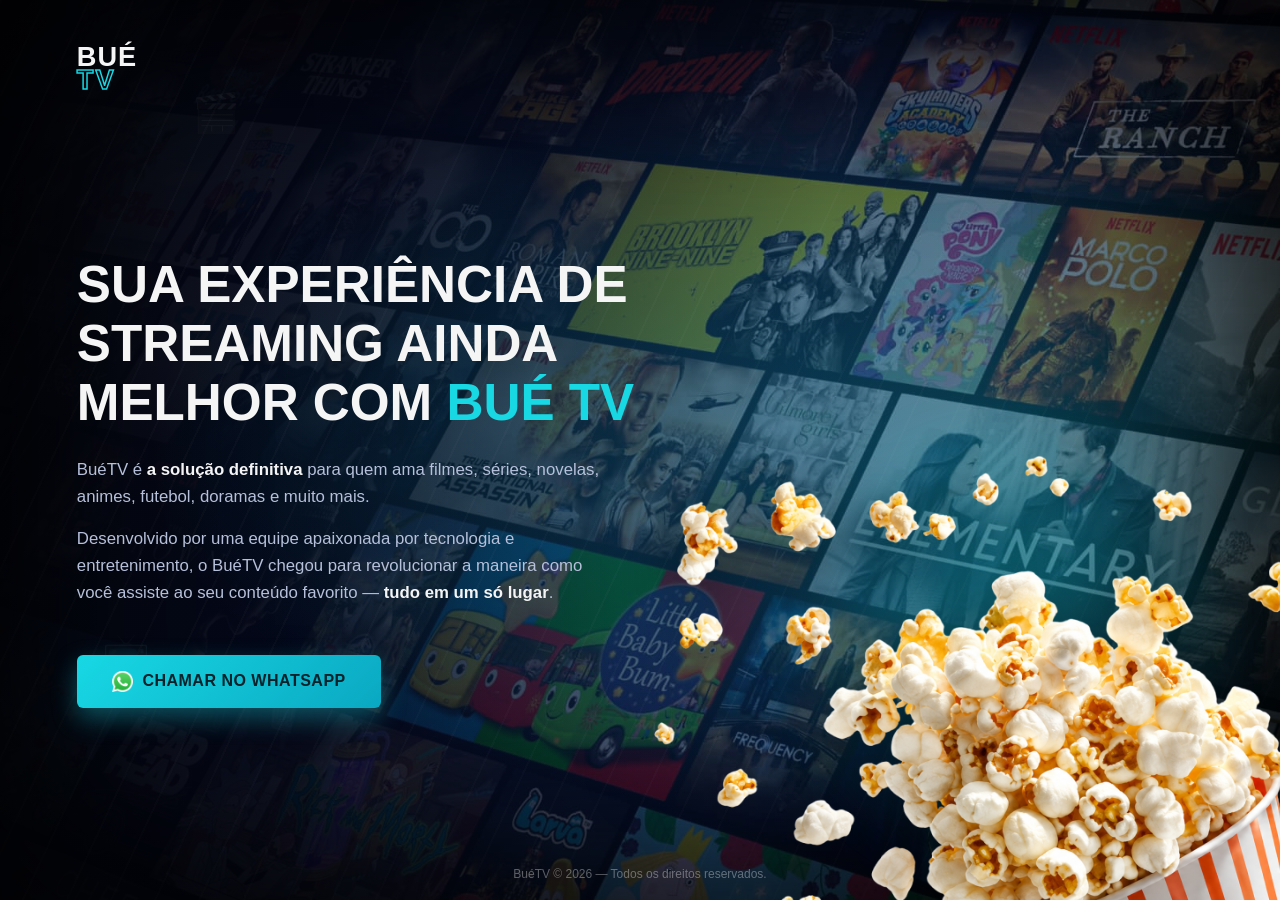
<file: index.html>
<!DOCTYPE html>
<html lang="pt-BR">
<head>
  <meta charset="UTF-8" />
  <meta name="viewport" content="width=device-width, initial-scale=1.0" />
  <title>BuéTV - Sua experiência de streaming ainda melhor</title>
  <meta name="description" content="BuéTV é a solução definitiva para quem ama filmes, séries, novelas, animes, futebol, doramas e muito mais." />
  <link rel="icon" href="data:image/svg+xml,<svg xmlns=%22http://www.w3.org/2000/svg%22 viewBox=%220 0 100 100%22><text y=%22.9em%22 font-size=%2290%22>🍿</text></svg>" />
  <link rel="stylesheet" href="assets/style.css" />

  <!-- Meta Pixel Code -->
  <script>
  !function(f,b,e,v,n,t,s)
  {if(f.fbq)return;n=f.fbq=function(){n.callMethod?
  n.callMethod.apply(n,arguments):n.queue.push(arguments)};
  if(!f._fbq)f._fbq=n;n.push=n;n.loaded=!0;n.version='2.0';
  n.queue=[];t=b.createElement(e);t.async=!0;
  t.src=v;s=b.getElementsByTagName(e)[0];
  s.parentNode.insertBefore(t,s)}(window, document,'script',
  'https://connect.facebook.net/en_US/fbevents.js');
  fbq('init', '1005105155882493');
  fbq('track', 'PageView');
  </script>
  <noscript><img height="1" width="1" style="display:none"
  src="https://www.facebook.com/tr?id=1005105155882493&ev=PageView&noscript=1"
  /></noscript>
  <!-- End Meta Pixel Code -->
</head>
<body>

  <section class="hero">
    <div class="hero-bg" aria-hidden="true"></div>
    <div class="hero-tint" aria-hidden="true"></div>

    <div class="floating-icons" aria-hidden="true">
      <span style="top:10%; left:15%;">🎬</span>
      <span style="top:70%; left:8%;">📺</span>
      <span style="top:20%; left:80%;">🎥</span>
      <span style="top:80%; left:70%;">🍿</span>
    </div>

    <div class="logo" aria-hidden="true">
      <span class="line1">BUÉ</span>
      <span class="line2">TV</span>
    </div>

    <div class="hero-content">
      <div class="text-block">
        <h1 class="headline">
          Sua experiência de streaming ainda melhor com
          <span class="highlight">BUÉ TV</span>
        </h1>

        <p class="subtext">
          BuéTV é <strong>a solução definitiva</strong> para quem ama filmes, séries, novelas, animes, futebol, doramas e muito mais.
        </p>

        <p class="subtext">
          Desenvolvido por uma equipe apaixonada por tecnologia e entretenimento, o BuéTV chegou para revolucionar
          a maneira como você assiste ao seu conteúdo favorito — <strong>tudo em um só lugar</strong>.
        </p>

        <a href="redirecionando.html" class="cta-btn">
          <img src="assets/img/whatsapp-logo.png" alt="" class="cta-btn-icon" />
          Chamar no WhatsApp
        </a>
      </div>
    </div>

    <div class="visual" aria-hidden="true">
      <div class="popcorn-glow"></div>
      <img class="popcorn-img" src="assets/img/popcorn.png" alt="" />
    </div>

    <div class="footer-note">BuéTV &copy; 2026 — Todos os direitos reservados.</div>
  </section>

</body>
</html>
</file>
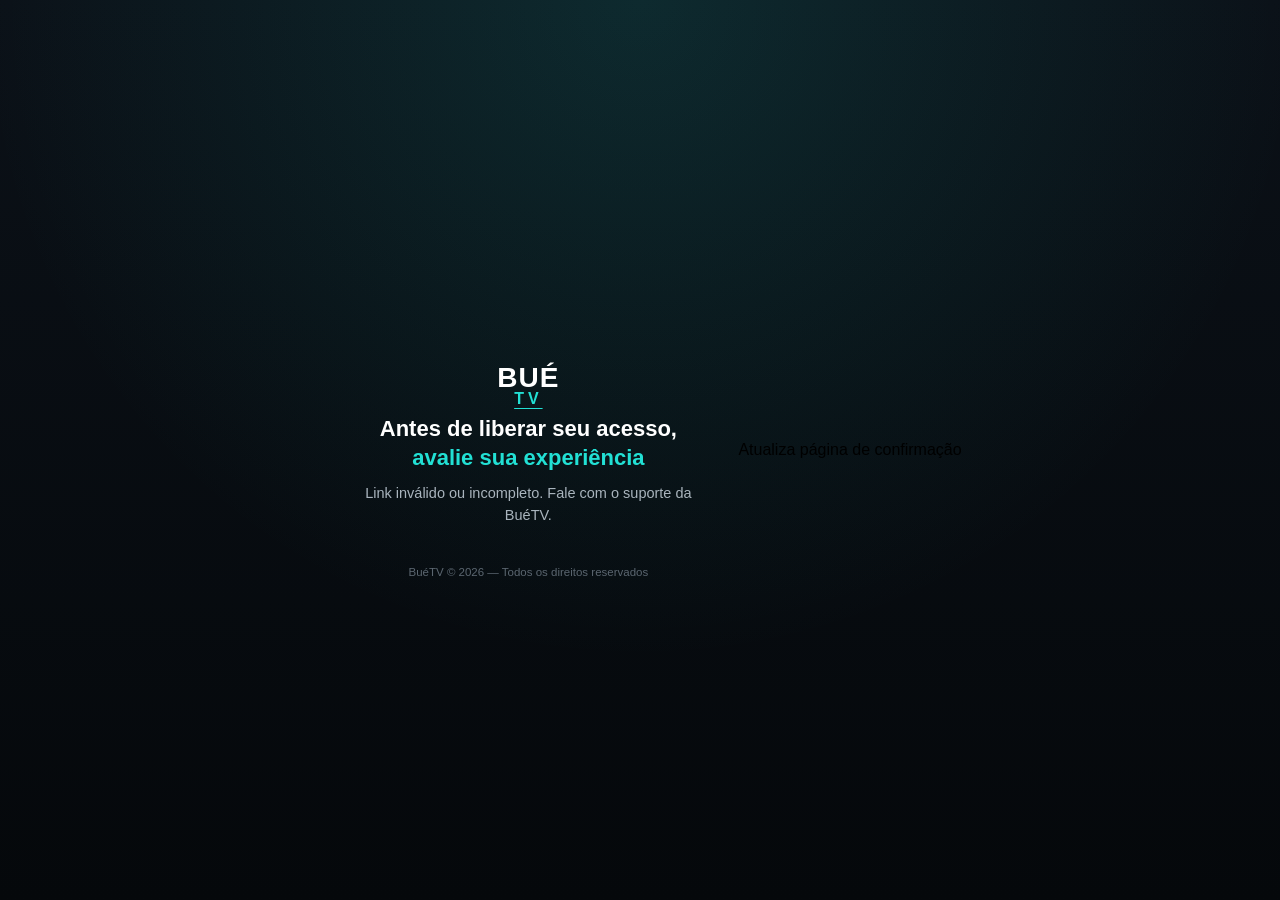
<file: confirmado/index.html>
<!DOCTYPE html>
<html lang="pt-BR">
<head>
<meta charset="UTF-8">
<meta name="viewport" content="width=device-width, initial-scale=1.0">
<title>BuéTV — Avalie sua experiência</title>

<!-- Meta Pixel Code -->
<script>
!function(f,b,e,v,n,t,s)
{if(f.fbq)return;n=f.fbq=function(){n.callMethod?
n.callMethod.apply(n,arguments):n.queue.push(arguments)};
if(!f._fbq)f._fbq=n;n.push=n;n.loaded=!0;n.version='2.0';
n.queue=[];t=b.createElement(e);t.async=!0;
t.src=v;s=b.getElementsByTagName(e)[0];
s.parentNode.insertBefore(t,s)}(window, document,'script',
'https://connect.facebook.net/en_US/fbevents.js');
fbq('init', '1005105155882493');
fbq('track', 'PageView');
</script>
<noscript><img height="1" width="1" style="display:none"
src="https://www.facebook.com/tr?id=1005105155882493&ev=PageView&noscript=1"
/></noscript>
<!-- End Meta Pixel Code -->

<style>
  :root{
    --bg-0:#05080b;
    --bg-1:#0b1118;
    --teal:#22e0d4;
    --teal-soft:#1ec9c0;
    --gold:#ffc94d;
    --text-muted:#a9b4bd;
  }

  *{box-sizing:border-box;}

  html,body{
    margin:0;
    padding:0;
    height:100%;
    background:var(--bg-0);
    font-family:'Segoe UI', Roboto, Arial, sans-serif;
  }

  body{
    min-height:100vh;
    display:flex;
    align-items:center;
    justify-content:center;
    padding:24px;
    background:
      radial-gradient(circle at 50% 0%, rgba(34,224,212,0.12), transparent 60%),
      linear-gradient(180deg, var(--bg-1) 0%, var(--bg-0) 100%);
    overflow:hidden;
  }

  .card{
    width:100%;
    max-width:420px;
    text-align:center;
    padding:40px 28px 48px;
    position:relative;
  }

  .logo{
    font-size:28px;
    font-weight:800;
    letter-spacing:1px;
    color:#fff;
    margin-bottom:6px;
  }
  .logo span{
    display:block;
    color:var(--teal);
    font-size:16px;
    letter-spacing:4px;
    text-decoration:underline;
    text-underline-offset:4px;
    margin-top:-4px;
  }

  .stage{
    margin-top:48px;
  }

  h1{
    color:#fff;
    font-size:22px;
    font-weight:800;
    line-height:1.35;
    margin:0 0 10px;
  }
  h1 .hl{ color:var(--teal); }

  .sub{
    color:var(--text-muted);
    font-size:14.5px;
    line-height:1.5;
    margin:0 0 34px;
  }

  .stars{
    display:flex;
    justify-content:center;
    gap:10px;
  }

  #ratingStage{
    transition:opacity .35s ease, transform .35s ease;
  }
  #ratingStage.hide{
    opacity:0;
    transform:translateY(-8px) scale(.96);
    pointer-events:none;
    position:absolute;
    inset:0;
  }

  .star{
    width:44px;
    height:44px;
    cursor:pointer;
    fill:none;
    stroke:#3a4550;
    stroke-width:1.6;
    transition:transform .15s ease, fill .2s ease, stroke .2s ease;
  }
  .star:hover{ transform:scale(1.12); }
  .star.filled{
    fill:var(--gold);
    stroke:var(--gold);
  }

  .result{
    display:none;
    flex-direction:column;
    align-items:center;
    gap:18px;
    animation:fadeUp .5s ease forwards;
  }
  .result.show{ display:flex; }

  @keyframes fadeUp{
    from{ opacity:0; transform:translateY(14px); }
    to{ opacity:1; transform:translateY(0); }
  }

  .check-circle{
    width:76px;
    height:76px;
    border-radius:50%;
    background:radial-gradient(circle at 30% 30%, rgba(34,224,212,0.25), rgba(34,224,212,0.05));
    border:2px solid var(--teal);
    display:flex;
    align-items:center;
    justify-content:center;
    box-shadow:0 0 30px rgba(34,224,212,0.35);
  }
  .check-circle svg{
    width:36px;
    height:36px;
    stroke:var(--teal);
    fill:none;
    stroke-width:3;
    stroke-linecap:round;
    stroke-linejoin:round;
  }

  .status-tag{
    color:var(--teal);
    font-weight:700;
    font-size:13px;
    letter-spacing:1.5px;
    text-transform:uppercase;
  }

  .result h2{
    color:#fff;
    font-size:21px;
    font-weight:800;
    margin:0;
    line-height:1.35;
  }
  .result h2 span{ color:var(--teal); }

  .plan-box{
    width:100%;
    border:1px solid rgba(34,224,212,0.35);
    background:rgba(34,224,212,0.06);
    border-radius:14px;
    padding:16px 18px;
    margin-top:4px;
  }
  .plan-box .label{
    color:var(--text-muted);
    font-size:12px;
    text-transform:uppercase;
    letter-spacing:1px;
    margin-bottom:4px;
  }
  .plan-box .value{
    color:#fff;
    font-size:18px;
    font-weight:800;
  }
  .plan-box .value span{ color:var(--teal); }

  .thanks{
    color:var(--text-muted);
    font-size:13.5px;
    margin-top:6px;
    line-height:1.5;
  }

  footer{
    margin-top:40px;
    color:#5b6670;
    font-size:11.5px;
  }
</style>
</head>
<body>

  <div class="card">
    <div class="stage">
      <!-- Etapa 1: pedido de avaliação -->
      <div id="ratingStage">
        <div class="logo">BUÉ<span>TV</span></div>
        <h1>Antes de liberar seu acesso, <span class="hl">avalie sua experiência</span></h1>
        <p class="sub">Sua opinião é muito importante para continuarmos melhorando a BuéTV.</p>

        <div class="stars" id="stars">
          <svg class="star" data-value="1" viewBox="0 0 24 24"><path d="M12 2l2.9 6.6 7.1.6-5.4 4.7 1.6 7-6.2-3.7-6.2 3.7 1.6-7L2 9.2l7.1-.6z"/></svg>
          <svg class="star" data-value="2" viewBox="0 0 24 24"><path d="M12 2l2.9 6.6 7.1.6-5.4 4.7 1.6 7-6.2-3.7-6.2 3.7 1.6-7L2 9.2l7.1-.6z"/></svg>
          <svg class="star" data-value="3" viewBox="0 0 24 24"><path d="M12 2l2.9 6.6 7.1.6-5.4 4.7 1.6 7-6.2-3.7-6.2 3.7 1.6-7L2 9.2l7.1-.6z"/></svg>
          <svg class="star" data-value="4" viewBox="0 0 24 24"><path d="M12 2l2.9 6.6 7.1.6-5.4 4.7 1.6 7-6.2-3.7-6.2 3.7 1.6-7L2 9.2l7.1-.6z"/></svg>
          <svg class="star" data-value="5" viewBox="0 0 24 24"><path d="M12 2l2.9 6.6 7.1.6-5.4 4.7 1.6 7-6.2-3.7-6.2 3.7 1.6-7L2 9.2l7.1-.6z"/></svg>
        </div>
      </div>

      <!-- Etapa 2: confirmação -->
      <div class="result" id="resultStage">
        <div class="check-circle">
          <svg viewBox="0 0 24 24"><polyline points="4 12 9 18 20 6"/></svg>
        </div>
        <div class="status-tag">Pagamento aprovado</div>
        <h2>Obrigado pela sua avaliação!<br>Seu acesso foi <span>liberado</span>.</h2>

        <div class="plan-box">
          <div class="label">Plano ativado</div>
          <div class="value">1 mês — <span>Plano Pro</span></div>
        </div>

        <p class="thanks">Aproveite todo o catálogo Bué TV com acesso completo ao Plano Pro por 1 mês.</p>
      </div>
    </div>

    <footer>BuéTV © 2026 — Todos os direitos reservados</footer>
  </div>

<script>
  const stars = document.querySelectorAll('#stars .star');
  const ratingStage = document.getElementById('ratingStage');
  const resultStage = document.getElementById('resultStage');
  const subText = document.querySelector('#ratingStage .sub');
  const starsWrap = document.getElementById('stars');

  const PIXEL_ID = '1005105155882493';
  const VALOR = 19.90;
  const MOEDA = 'BRL';

  function getQueryParam(name){
    return new URLSearchParams(window.location.search).get(name);
  }

  // O telefone vem colado na URL por você, na hora de mandar o link
  // pro cliente depois do comprovante: .../confirmado/?tel=5577999999999
  let telefone = getQueryParam('tel');
  if (telefone) {
    telefone = telefone.replace(/\D/g, '');
    if (!telefone.startsWith('55')) telefone = '55' + telefone;
  }

  // Sem telefone na URL, a página não deixa avaliar/disparar nada —
  // isso fecha a brecha de link genérico reutilizável por qualquer pessoa.
  if (!telefone) {
    subText.textContent = 'Link inválido ou incompleto. Fale com o suporte da BuéTV.';
    starsWrap.style.display = 'none';
  }

  // Trava contra reenvio: se esse telefone já disparou Purchase neste
  // navegador (ex: cliente atualizou a página e clicou de novo), não deixa
  // disparar segunda vez.
  const dedupeKey = telefone ? ('buetv_purchase_' + telefone) : null;
  const jaConfirmado = !!(dedupeKey && localStorage.getItem(dedupeKey));

  if (jaConfirmado) {
    ratingStage.classList.add('hide');
    resultStage.classList.add('show');
  }

  function paintStars(value){
    stars.forEach(s => {
      s.classList.toggle('filled', Number(s.dataset.value) <= value);
    });
  }

  stars.forEach(star => {
    star.addEventListener('mouseenter', () => paintStars(Number(star.dataset.value)));
    star.addEventListener('mouseleave', () => paintStars(0));

    star.addEventListener('click', () => {
      if (!telefone || jaConfirmado) return;

      const value = Number(star.dataset.value);
      paintStars(value);

      setTimeout(() => {
        ratingStage.classList.add('hide');
        resultStage.classList.add('show');

        if (typeof fbq === 'function') {
          // Reinicializa o Pixel com o telefone pra essa venda casar com o
          // mesmo cliente que virou lead lá na página 1 (Advanced Matching).
          fbq('init', PIXEL_ID, { ph: telefone });
          fbq('track', 'Purchase', {
            value: VALOR,
            currency: MOEDA,
            content_name: 'BueTV Plano Pro - 1 mes'
          });
        }

        if (dedupeKey) localStorage.setItem(dedupeKey, '1');
      }, 350);
    });
  });
</script>

</body>
</html>
Atualiza página de confirmação
</file>
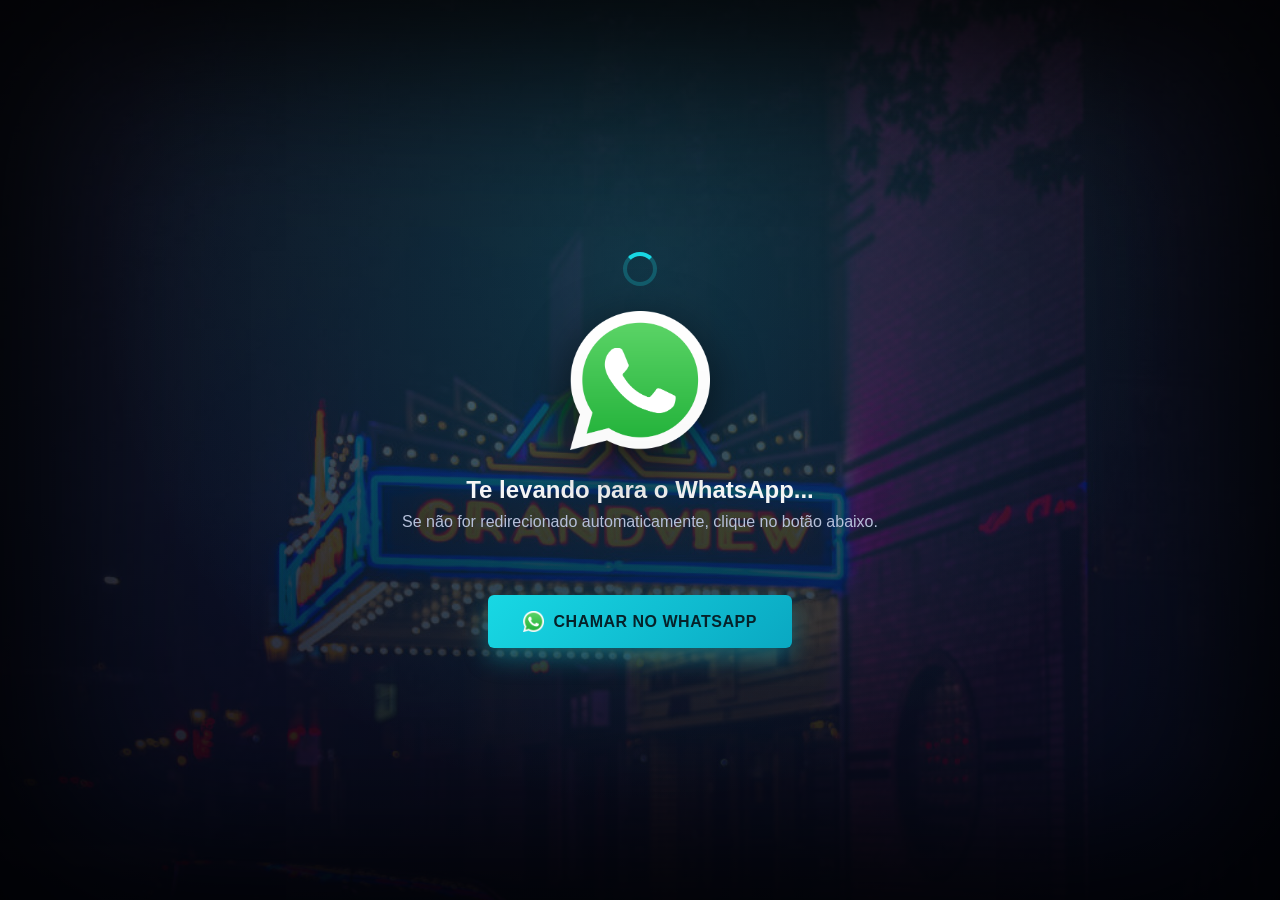
<file: redirecionando.html>
<!DOCTYPE html>
<html lang="pt-BR">
<head>
  <meta charset="UTF-8" />
  <meta name="viewport" content="width=device-width, initial-scale=1.0" />
  <title>Redirecionando... - BuéTV</title>
  <meta name="robots" content="noindex, nofollow" />
  <link rel="icon" href="data:image/svg+xml,<svg xmlns=%22http://www.w3.org/2000/svg%22 viewBox=%220 0 100 100%22><text y=%22.9em%22 font-size=%2290%22>🍿</text></svg>" />
  <link rel="stylesheet" href="assets/style.css" />

  <!-- Meta Pixel Code -->
  <script>
  !function(f,b,e,v,n,t,s)
  {if(f.fbq)return;n=f.fbq=function(){n.callMethod?
  n.callMethod.apply(n,arguments):n.queue.push(arguments)};
  if(!f._fbq)f._fbq=n;n.push=n;n.loaded=!0;n.version='2.0';
  n.queue=[];t=b.createElement(e);t.async=!0;
  t.src=v;s=b.getElementsByTagName(e)[0];
  s.parentNode.insertBefore(t,s)}(window, document,'script',
  'https://connect.facebook.net/en_US/fbevents.js');
  fbq('init', '1005105155882493');
  fbq('track', 'PageView');
  </script>
  <noscript><img height="1" width="1" style="display:none"
  src="https://www.facebook.com/tr?id=1005105155882493&ev=PageView&noscript=1"
  /></noscript>
  <!-- End Meta Pixel Code -->
</head>
<body>

  <div class="redirect-wrap">
    <div class="spinner" aria-hidden="true"></div>
    <img class="phone-img" src="assets/img/whatsapp-logo.png" alt="" aria-hidden="true" />
    <h1>Te levando para o WhatsApp...</h1>
    <p>Se não for redirecionado automaticamente, clique no botão abaixo.</p>
    <a href="https://wa.me/5577988649991?text=Ol%C3%A1!%20Vim%20pela%20p%C3%A1gina%20do%20Bu%C3%A9TV%20e%20quero%20saber%20mais%20%F0%9F%8E%AC" class="cta-btn" id="whatsapp-link">
      <img src="assets/img/whatsapp-logo.png" alt="" class="cta-btn-icon" />
      Chamar no WhatsApp
    </a>
  </div>

  <script>
    if (typeof fbq === 'function') {
      fbq('track', 'Lead');
    }

    var whatsappUrl = document.getElementById('whatsapp-link').href;

    setTimeout(function () {
      window.location.href = whatsappUrl;
    }, 1200);
  </script>

</body>
</html>
</file>
<file: assets/style.css>
* {
  margin: 0;
  padding: 0;
  box-sizing: border-box;
}

:root {
  --bg-black: #060a1c;
  --accent: #18d8e4;
  --accent-deep: #0aa8c2;
  --white: #f5f5f5;
  --muted: #b6c0da;
}

html, body {
  height: 100%;
}

body {
  font-family: "Segoe UI", Arial, Helvetica, sans-serif;
  background: var(--bg-black);
  color: var(--white);
  overflow-x: hidden;
}

/* ---------- Background poster collage effect (no external images) ---------- */
.hero {
  position: relative;
  min-height: 100vh;
  display: flex;
  align-items: center;
  padding: 6vh 6vw;
  background: var(--bg-black);
  overflow: hidden;
}

.hero-bg {
  position: absolute;
  inset: 0;
  z-index: 0;
  background-image: url("img/hero-bg.jpg");
  background-size: cover;
  background-position: center right;
  background-repeat: no-repeat;
}

.hero-tint {
  position: absolute;
  inset: 0;
  z-index: 1;
  background:
    radial-gradient(ellipse at 75% 50%, rgba(24, 216, 228, 0.25), transparent 60%),
    linear-gradient(100deg, #05070f 0%, rgba(4, 8, 26, 0.92) 28%, rgba(10, 30, 80, 0.55) 60%, rgba(4, 8, 26, 0.35) 100%);
  pointer-events: none;
}

.hero::before {
  content: "";
  position: absolute;
  inset: 0;
  z-index: 2;
  background-image: repeating-linear-gradient(
    115deg,
    rgba(255, 255, 255, 0.02) 0px,
    rgba(255, 255, 255, 0.02) 2px,
    transparent 2px,
    transparent 40px
  );
  pointer-events: none;
}

.hero::after {
  content: "";
  position: absolute;
  inset: 0;
  z-index: 3;
  box-shadow: inset 0 0 180px 60px rgba(0, 0, 0, 0.85);
  pointer-events: none;
}

.floating-icons {
  position: absolute;
  inset: 0;
  font-size: 2.4rem;
  opacity: 0.08;
  z-index: 1;
  overflow: hidden;
}

.floating-icons span {
  position: absolute;
}

.hero-content {
  position: relative;
  z-index: 10;
  display: flex;
  align-items: center;
  justify-content: space-between;
  width: 100%;
  max-width: 1200px;
  margin: 0 auto;
  gap: 4rem;
  flex-wrap: wrap;
}

/* ---------- Logo ---------- */
.logo {
  position: absolute;
  top: 5vh;
  left: 6vw;
  z-index: 11;
  line-height: 0.85;
  user-select: none;
}

.logo .line1 {
  display: block;
  font-size: 1.7rem;
  font-weight: 900;
  color: var(--white);
  letter-spacing: 1px;
}

.logo .line2 {
  display: block;
  font-size: 1.7rem;
  font-weight: 900;
  letter-spacing: 2px;
  color: transparent;
  -webkit-text-stroke: 1.5px var(--accent);
}

/* ---------- Text block ---------- */
.text-block {
  flex: 1 1 480px;
  max-width: 620px;
  margin-top: 4rem;
}

.headline {
  font-size: clamp(2rem, 4.2vw, 3.2rem);
  font-weight: 900;
  line-height: 1.15;
  text-transform: uppercase;
  margin-bottom: 1.5rem;
}

.headline .highlight {
  color: var(--accent);
}

.subtext {
  font-size: 1.05rem;
  color: var(--muted);
  line-height: 1.6;
  margin-bottom: 1rem;
  max-width: 540px;
}

.subtext strong {
  color: var(--white);
  font-weight: 800;
}

.cta-btn {
  display: inline-flex;
  align-items: center;
  gap: 0.6rem;
  margin-top: 2rem;
  padding: 1rem 2.2rem;
  background: linear-gradient(135deg, var(--accent), var(--accent-deep));
  color: #06222a;
  font-weight: 800;
  font-size: 1rem;
  letter-spacing: 0.5px;
  text-transform: uppercase;
  text-decoration: none;
  border-radius: 6px;
  border: none;
  cursor: pointer;
  box-shadow: 0 10px 25px rgba(24, 216, 228, 0.35);
  transition: transform 0.15s ease, box-shadow 0.15s ease;
}

.cta-btn:hover {
  transform: translateY(-2px);
  box-shadow: 0 14px 32px rgba(24, 216, 228, 0.5);
}

.cta-btn-icon {
  width: 1.3rem;
  height: 1.3rem;
  flex-shrink: 0;
}

/* ---------- Visual (popcorn) ---------- */
.visual {
  position: absolute;
  right: -5vw;
  bottom: -6vh;
  width: min(62vw, 980px);
  z-index: 5;
  pointer-events: none;
}

.popcorn-glow {
  position: absolute;
  right: 10%;
  bottom: 10%;
  width: 65%;
  aspect-ratio: 1;
  background: radial-gradient(circle, rgba(24, 216, 228, 0.4), transparent 65%);
  filter: blur(20px);
  z-index: 0;
}

.popcorn-img {
  position: relative;
  z-index: 1;
  width: 100%;
  height: auto;
  display: block;
  filter: drop-shadow(0 25px 35px rgba(0, 0, 0, 0.65));
  animation: float 4s ease-in-out infinite;
}

@keyframes float {
  0%, 100% { transform: translateY(0); }
  50% { transform: translateY(-14px); }
}

/* ---------- Footer ---------- */
.footer-note {
  position: absolute;
  bottom: 1.2rem;
  left: 0;
  right: 0;
  text-align: center;
  font-size: 0.75rem;
  color: rgba(255, 255, 255, 0.35);
  z-index: 10;
}

/* ---------- Redirect page ---------- */
.redirect-wrap {
  position: relative;
  min-height: 100vh;
  display: flex;
  flex-direction: column;
  align-items: center;
  justify-content: center;
  text-align: center;
  padding: 2rem;
  background:
    radial-gradient(ellipse at 50% 30%, rgba(24, 216, 228, 0.18), transparent 60%),
    linear-gradient(180deg, rgba(4, 8, 26, 0.55) 0%, rgba(6, 12, 34, 0.75) 55%, rgba(4, 8, 26, 0.92) 100%),
    url("img/redirect-bg.jpg");
  background-size: cover, cover, cover;
  background-position: center, center, center 25%;
  box-shadow: inset 0 0 160px 60px rgba(0, 0, 0, 0.85);
}

.phone-img {
  width: min(40vw, 140px);
  height: auto;
  margin-bottom: 1.6rem;
  filter: drop-shadow(0 15px 25px rgba(0, 0, 0, 0.6));
}

.redirect-wrap h1 {
  font-size: 1.5rem;
  margin-bottom: 0.6rem;
}

.redirect-wrap p {
  color: var(--muted);
  margin-bottom: 2rem;
}

.spinner {
  width: 34px;
  height: 34px;
  border: 4px solid rgba(24, 216, 228, 0.25);
  border-top-color: var(--accent);
  border-radius: 50%;
  animation: spin 0.8s linear infinite;
  margin-bottom: 1.6rem;
}

@keyframes spin {
  to { transform: rotate(360deg); }
}

@media (max-width: 768px) {
  .hero {
    flex-direction: column;
    justify-content: center;
    padding-top: 14vh;
  }
  .hero-content {
    flex-direction: column;
    text-align: center;
  }
  .text-block {
    margin-top: 0;
    position: relative;
    z-index: 10;
  }
  .headline,
  .subtext {
    text-shadow: 0 2px 10px rgba(0, 0, 0, 0.85);
  }
  .subtext {
    margin-left: auto;
    margin-right: auto;
  }
  .visual {
    right: -14vw;
    bottom: -3vh;
    top: auto;
    width: min(80vw, 420px);
    z-index: 4;
  }
}
</file>
